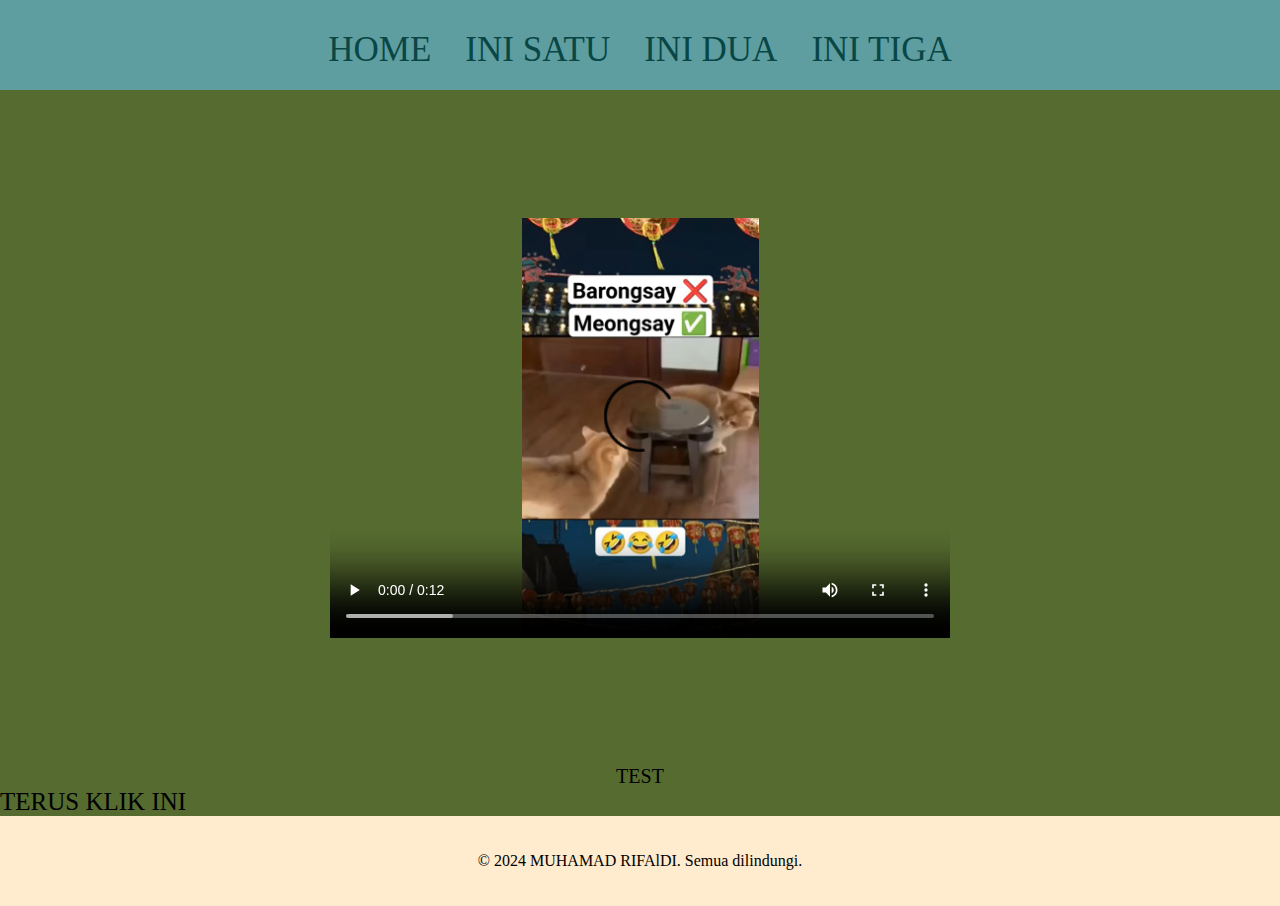
<file: index.html>
<html>
    <head>
        <title>TENTANG SAYA</title>
        <link rel="stylesheet" href="style.css"/>
    </head>
    <body>
        <div class="container">
        <!-- NAVIGATION BAR -->
        <div class="container-navbar">
            <ul class="ul-navbar">
                <li class="li-navbar">
                    <a href="#" class="a-navbar">HOME</a>
                </li>
                <li class="li-navbar">
                    <a href="inisatu.html" class="a-navbar">INI SATU</a>
                </li>
                <li class="li-navbar">
                    <a href="inidua.html" class="a-navbar">INI DUA</a>
                </li>
                <li class="li-navbar">
                    <a href="initiga.html" class="a-navbar">INI TIGA</a>
                </li>
            </ul>
        </div>
        <!-- NAVIGATION BAR SELESAI -->
        
        <!-- CONTENT ! -->
        <div class="container-content">
            <video controls width="620" height="420">
                <source src="oyen.mp4" class="video-content">
            </video>
            </div>
            <div>
             <a href="https://www.instagram.com/reemar.official18?utm_source=ig_web_button_share_sheet&igsh=ZDNlZDc0MzIxNw==" class="a-content">
                <p>TEST</p>
            </a>   
            </div>
            <div>
                <a href="opini.html" class="b-content">TERUS KLIK INI</a>
            </div>
        
        <!-- CONTENT 1 END -->

        <!-- FOOTER -->
        <div class="container-footer">
            <p>&copy; 2024 MUHAMAD RIFAlDI. Semua dilindungi.</p>
        </div>
        <!-- FOOTER END -->
    </div>
    <script src="https://cdn.jsdelivr.net/npm/bootstrap@5.3.3/dist/js/bootstrap.bundle.min.js" integrity="sha384-YvpcrYf0tY3lHB60NNkmXc5s9fDVZLESaAA55NDzOxhy9GkcIdslK1eN7N6jIeHz" crossorigin="anonymous"></script>
    </body>
</html>
</file>
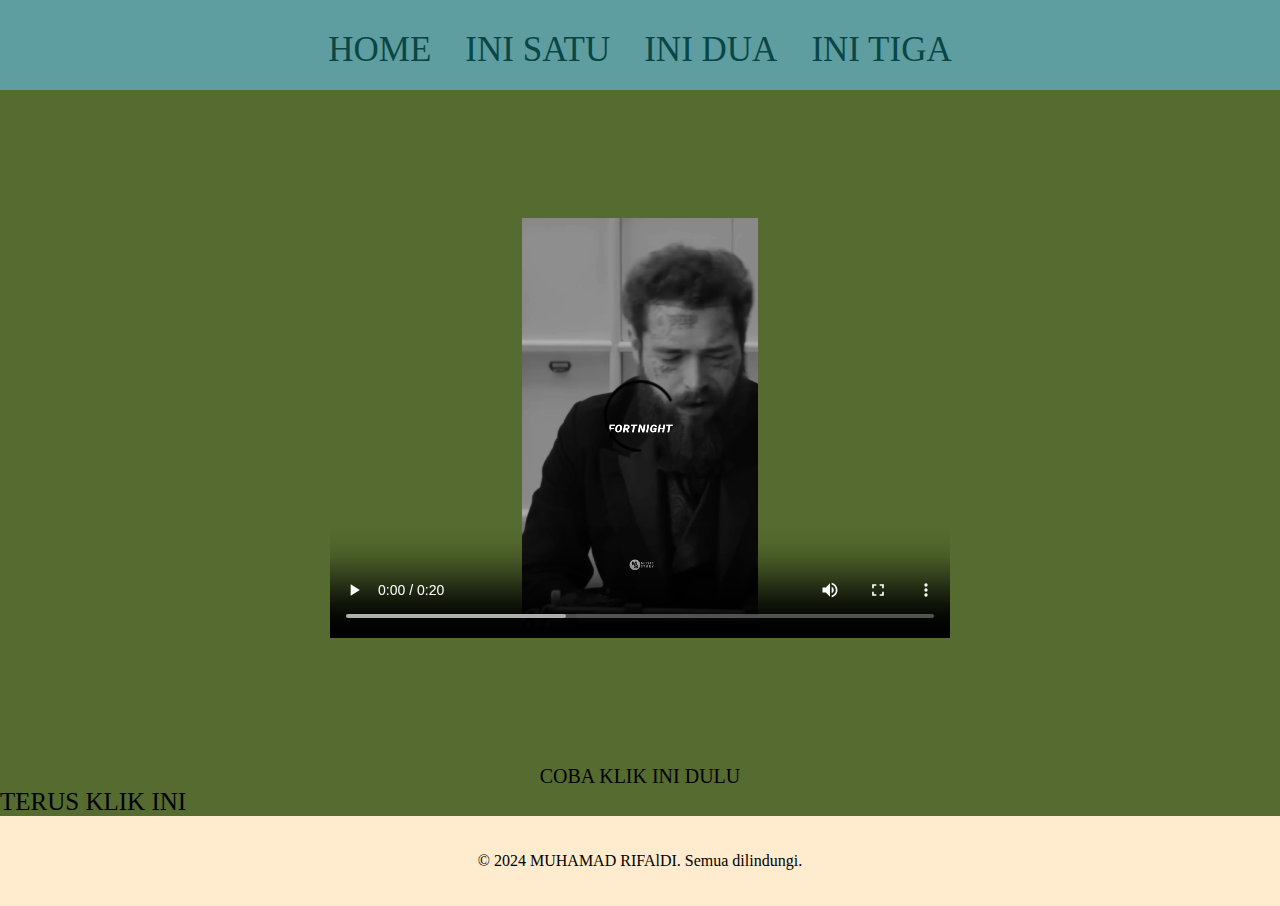
<file: inidua.html>
<html>
    <head>
        <title>GA ADA YANG SPESIAL</title>
        <link rel="stylesheet" href="style.css"/>
    </head>
    <body>
        <div class="container">
        <!-- NAVIGATION BAR -->
        <div class="container-navbar">
            <ul class="ul-navbar">
                <li class="li-navbar">
                    <a href="index.html" class="a-navbar">HOME</a>
                </li>
                <li class="li-navbar">
                    <a href="inisatu.html" class="a-navbar">INI SATU</a>
                </li>
                <li class="li-navbar">
                    <a href="inidua.html" class="a-navbar">INI DUA</a>
                </li>
                <li class="li-navbar">
                    <a href="initiga.html" class="a-navbar">INI TIGA</a>
                </li>
            </ul>
        </div>
        <!-- NAVIGATION BAR SELESAI -->
        
        <!-- CONTENT ! -->
        <div class="container-content">
            <video controls width="620" height="420">
                <source src="instagam2.mp4" class="video-content">
            </video>
            </div>
            <div>
                <a href="https://www.instagram.com/caitlinhalderman?utm_source=ig_web_button_share_sheet&igsh=ZDNlZDc0MzIxNw==" class="a-content">
                    <p>COBA KLIK INI DULU</p>
            </a>
            </div>
            <div>
                <a href="opini3.html" class="b-content">TERUS KLIK INI</a>
            </div>
        
        <!-- CONTENT 1 END -->

        <!-- FOOTER -->
        <div class="container-footer">
            <p>&copy; 2024 MUHAMAD RIFAlDI. Semua dilindungi.</p>
        </div>
        <!-- FOOTER END -->
    </div>
    </body>
</html>
</file>
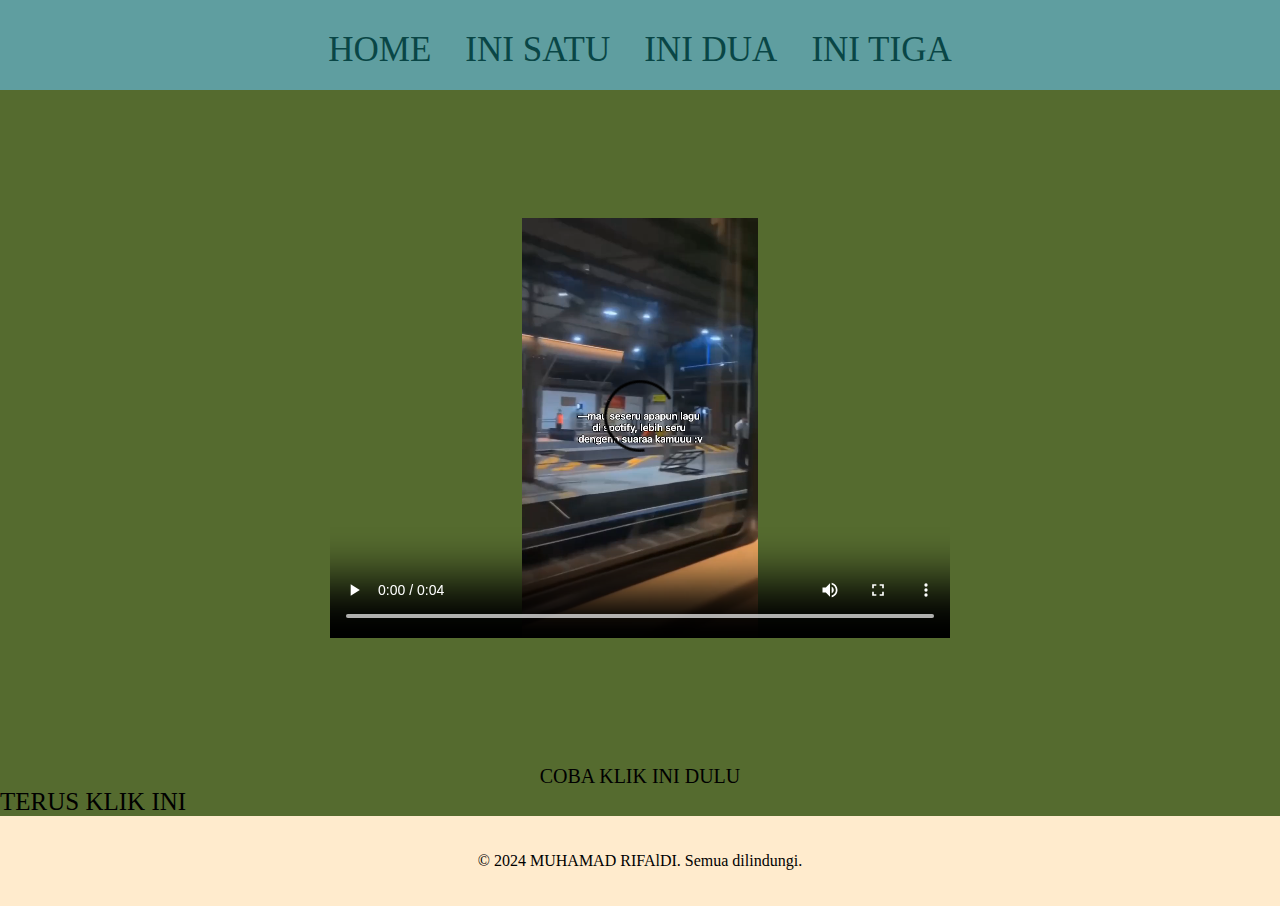
<file: inisatu.html>
<html>
    <head>
        <title>GA ADA YANG SPESIAL</title>
        <link rel="stylesheet" href="style.css"/>
    </head>
    <body>
        <div class="container">
        <!-- NAVIGATION BAR -->
        <div class="container-navbar">
            <ul class="ul-navbar">
                <li class="li-navbar">
                    <a href="index.html" class="a-navbar">HOME</a>
                </li>
                <li class="li-navbar">
                    <a href="inisatu.html" class="a-navbar">INI SATU</a>
                </li>
                <li class="li-navbar">
                    <a href="inidua.html" class="a-navbar">INI DUA</a>
                </li>
                <li class="li-navbar">
                    <a href="initiga.html" class="a-navbar">INI TIGA</a>
                </li>
            </ul>
        </div>
        <!-- NAVIGATION BAR SELESAI -->
        
        <!-- CONTENT ! -->
        <div class="container-content">
            <video controls width="620" height="420">
                <source src="instagram1.mp4" class="video-content">
            </video>
            </div>
            <div>
             <a href="https://www.instagram.com/goyounjung?utm_source=ig_web_button_share_sheet&igsh=ZDNlZDc0MzIxNw==" class="a-content">
                <p>COBA KLIK INI DULU</p>
            </a>   
            </div>
            <div>
                <a href="opini2.html" class="b-content">TERUS KLIK INI</a>
            </div>
        
        <!-- CONTENT 1 END -->

        <!-- FOOTER -->
        <div class="container-footer">
            <p>&copy; 2024 MUHAMAD RIFAlDI. Semua dilindungi.</p>
        </div>
        <!-- FOOTER END -->
    </div>
    </body>
</html>
</file>
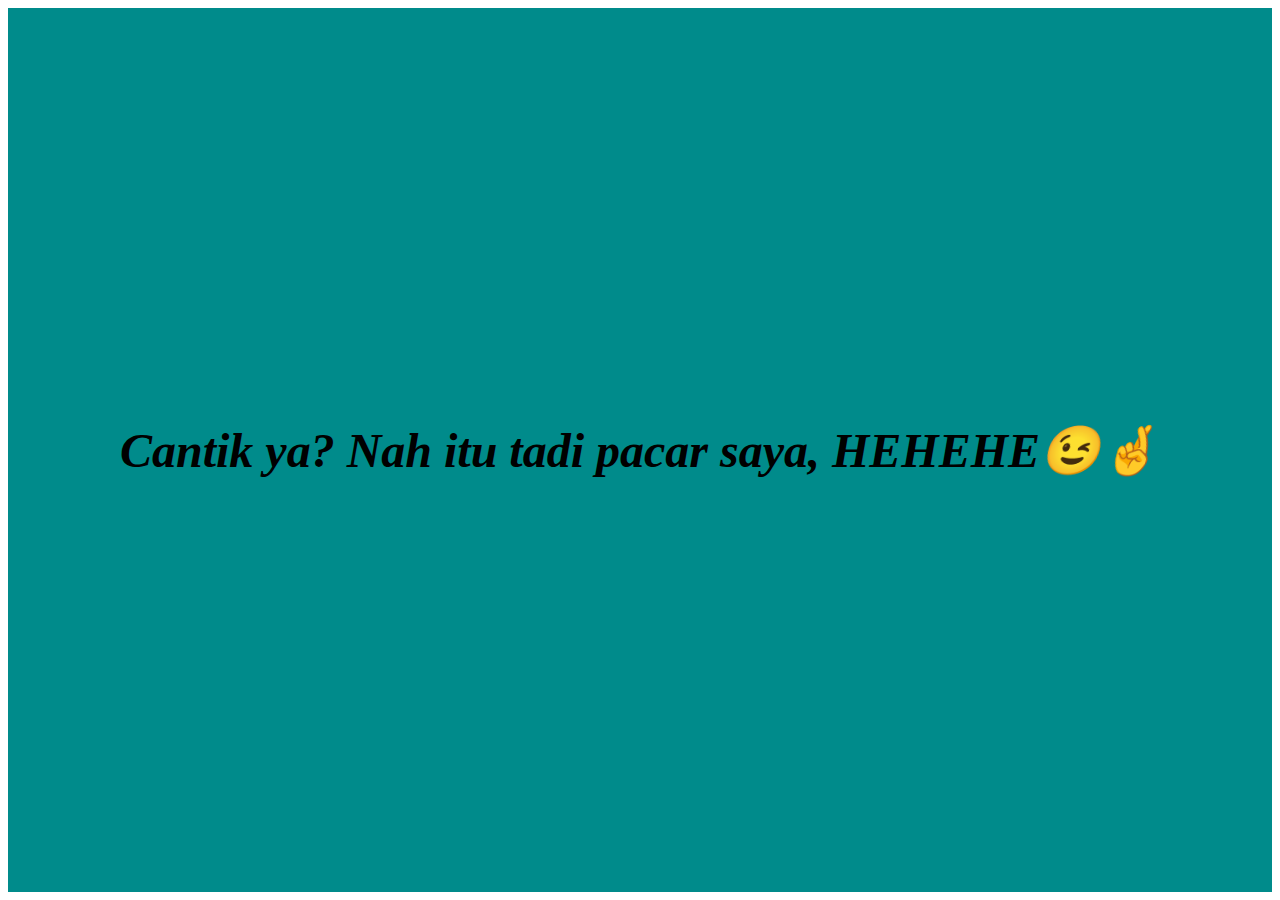
<file: opini.html>
<html>
    <head>
        <title>INI PENJELASAN</title>
    </head>
    <style>
        .container2 {
            width: 100%;
            height: 100%;
            background-color:darkcyan;
            font-style: oblique;
            display: flex;
            justify-content: center;
            align-items: center;
            font-size: x-large;
        }
    </style>
    <body>
        <div class="container2">
            <h1>Cantik ya? Nah itu tadi pacar saya, HEHEHE😉🤞</h1>
        </div>
    </body>
</html>
</file>
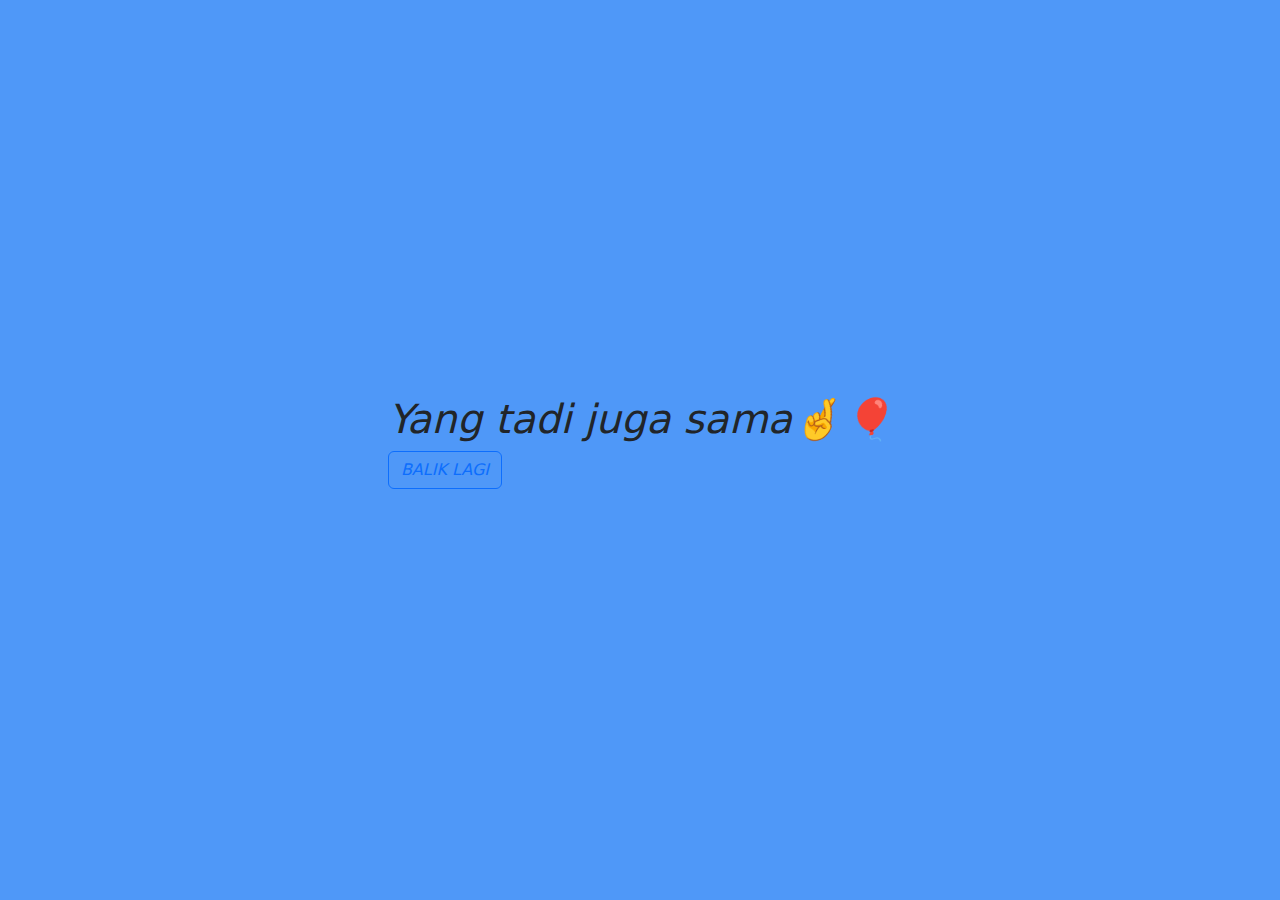
<file: opini2.html>
<html>
    <head>
        <title>INI PENJELASAN</title>
        <link href="https://cdn.jsdelivr.net/npm/bootstrap@5.3.3/dist/css/bootstrap.min.css" rel="stylesheet" integrity="sha384-QWTKZyjpPEjISv5WaRU9OFeRpok6YctnYmDr5pNlyT2bRjXh0JMhjY6hW+ALEwIH" crossorigin="anonymous">
    </head>
    <style>
        .container3 {
            width: 100%;
            height: 100%;
            background-color:rgb(79, 152, 248);
            font-style: oblique;
            display: flex;
            justify-content: center;
            align-items: center;
            font-size: x-large;
        }
    </style>
    <body>
        <div class="container3">
            <div>
                <h1>Yang tadi juga sama🤞🎈</h1>
                <P>
                    <a href="index.html" button type="button" class="btn btn-outline-primary">BALIK LAGI</a>
                </P>
            </div>
                
        </div>
       
        <script src="https://cdn.jsdelivr.net/npm/bootstrap@5.3.3/dist/js/bootstrap.bundle.min.js" integrity="sha384-YvpcrYf0tY3lHB60NNkmXc5s9fDVZLESaAA55NDzOxhy9GkcIdslK1eN7N6jIeHz" crossorigin="anonymous"></script>
    </body>
</html>
</file>
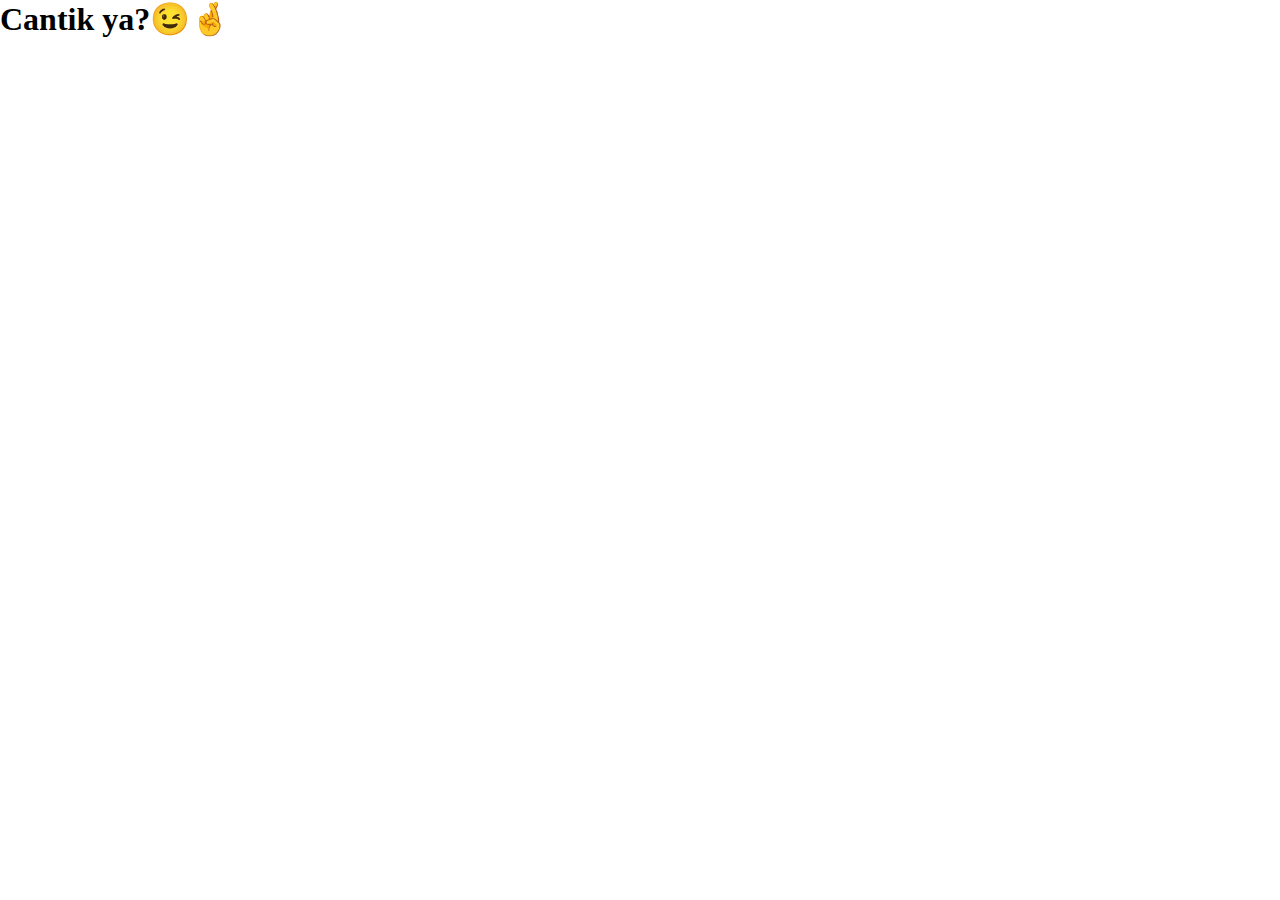
<file: opini3.html>
<html>
    <head>
        <title>INI PENJELASAN</title>
        <link rel="stylesheet" href="style.css"/>
    </head>
    <body>
        <h1>Cantik ya?😉🤞</h1>
        </p>
    </body>
</html>
</file>
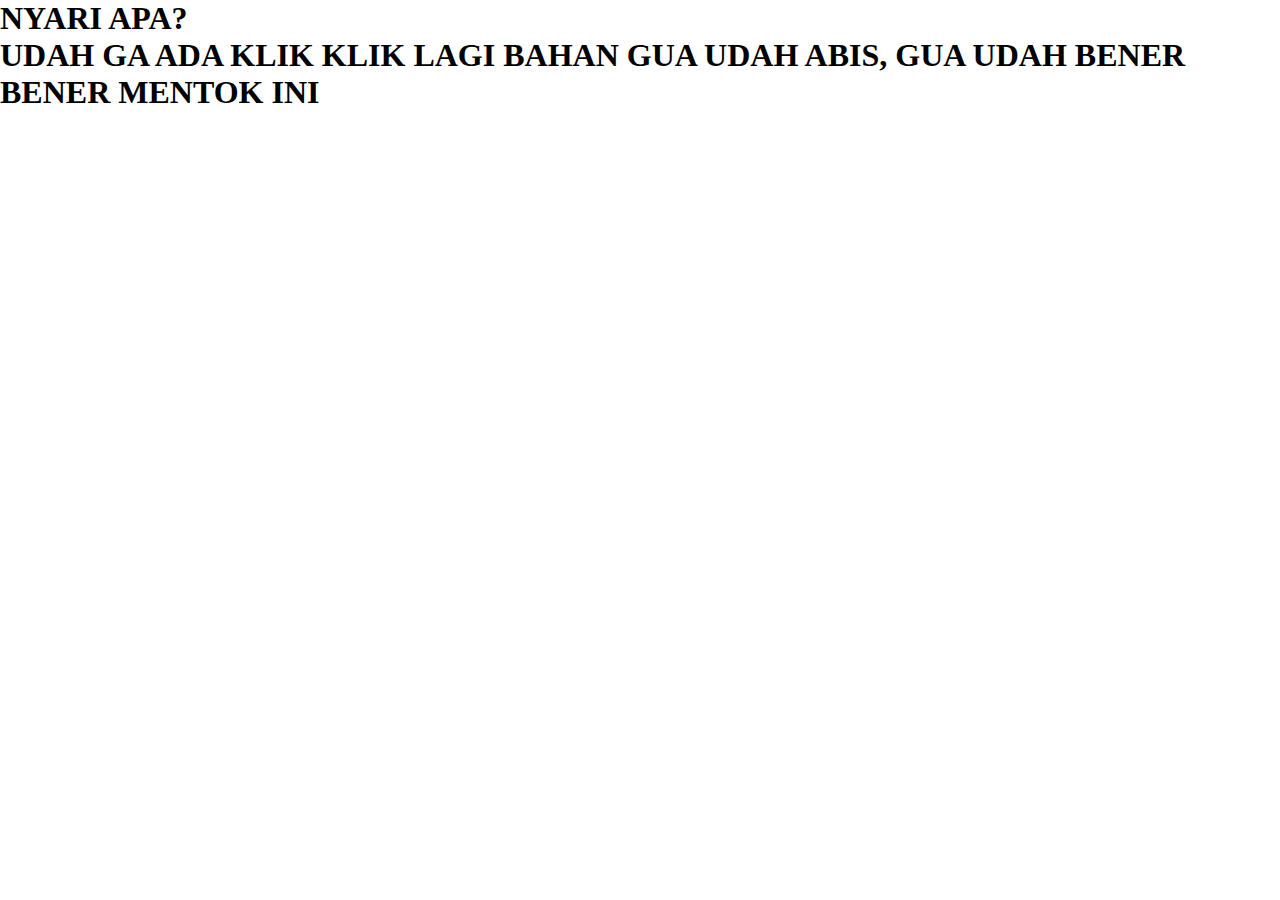
<file: opini4.html>
<html>
    <head>
        <title>GA ADA</title>
        <link rel="stylesheet" href="style.css"/>
    </head>
    <body>
        <h1>NYARI APA?<br>UDAH GA ADA KLIK KLIK LAGI BAHAN GUA UDAH ABIS, GUA UDAH BENER BENER MENTOK INI</h1>
    </body>
</html>
</file>
<file: style.css>
*,
html {
    margin: 0;
    padding: 0;
}

.container {
    background-color: darkolivegreen;
}

.container-navbar {
    background-color:cadetblue;
    width: 100%;
    height: 10vh;
}

.ul-navbar {
    display: flex;
    height: 100px;
    justify-content: center;
    align-items: center;
}

.li-navbar {
    list-style-type: none;
    padding: 15px;
    margin: 2px;
    color: darkgray;
    font-size: 35px;
}

.li-navbar:hover {
    background-color: burlywood;
    transition: .3s ease-in-out;
    transition-delay: .1s;
    border-radius: 15px;
}

.a-navbar {
    color: rgb(9, 70, 70);
    text-decoration: none;
    text-transform: inherit;
}

.container-content {
    display: flex;
    justify-content: center;
    align-items: center;
    height: 75vh;
}

.a-content {
    display: flex;
    justify-content: center;
    align-items: center;
    color: black;
    text-decoration: solid;
    font-size: 20px;
}

.b-content {
    color: black;
    font-size: 25px;
    text-decoration: solid;
}

.c-content {
    color: rgb(102, 233, 233);
    display: flex;
    justify-content: center;
    align-items: center;
    text-decoration: double;
    font-size: 30px;
    font-style: oblique;
}

.container-footer {
background-color: blanchedalmond;
display: flex;
justify-content: center;
align-items: center;
height: 10vh;
}

.h1-footer {
    font-size: 50px;
}

.container-body {
    color: rgb(29, 29, 223);
    text-decoration: wavy;
}
</file>
